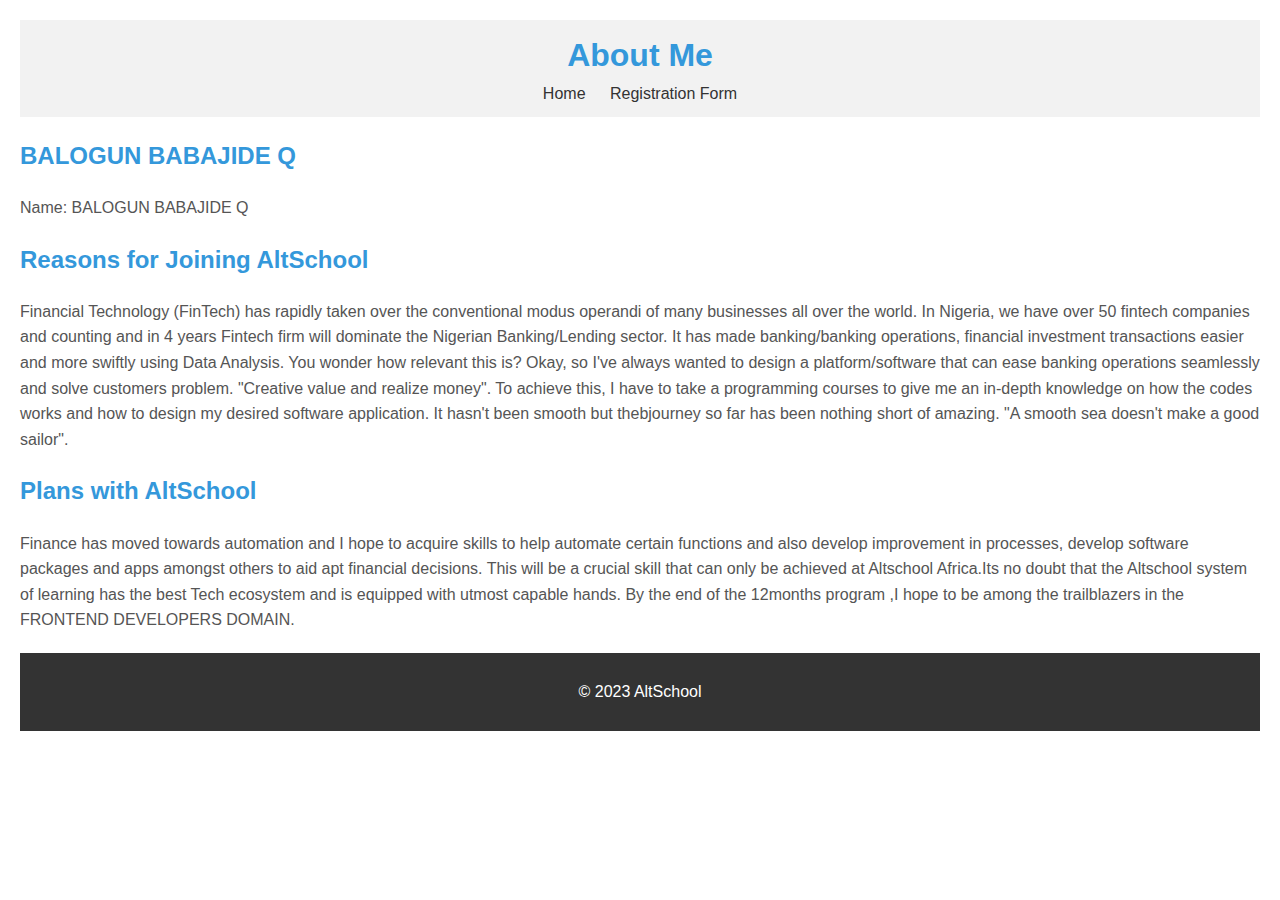
<file: ALT Assignment 1/home.html>
<!DOCTYPE html>
<html lang="en">
<head>
    <meta charset="UTF-8">
    <meta name="viewport" content="width=device-width, initial-scale=1.0">
    <title>About Me - AltSchool</title>
    <link rel="stylesheet" href="style.css">
    <style>
        body {
            font-family: Arial, sans-serif;
            margin: 20px;
        }
    </style>
</head>
<body>
    <header>
        <h1>About Me</h1>
        <nav>
            <a href="#"">Home</a> <!-- Link to the home page (you can name it accordingly) -->
            <a href="https://portal.altschoolafrica.com/auth/create-account">Registration Form</a> <!-- Link to the registration form page -->
        </nav>
    </header>
    
    <section>
        <h2>BALOGUN BABAJIDE Q</h2>
        <p>Name: BALOGUN BABAJIDE Q
        </p>
        
        <h2>Reasons for Joining AltSchool</h2>
        <p>Financial Technology (FinTech) has rapidly taken over the conventional modus operandi of many businesses all over the world. In Nigeria, we have over 50 fintech companies and counting and in 4 years Fintech firm will dominate the Nigerian Banking/Lending sector. It has made banking/banking operations, financial investment transactions easier and more swiftly using Data Analysis.
            You wonder how relevant this is? Okay, so I've always wanted to design a platform/software that can ease banking operations seamlessly and solve customers problem. "Creative value and realize money".
            
            To achieve this, I have to take a programming courses to give me an in-depth knowledge on how the codes works and how to design my desired software application. It hasn't been smooth but thebjourney so far has been nothing short of amazing. "A smooth sea doesn't make a good sailor".
            </p>
        
        <h2>Plans with AltSchool</h2>
        <p>Finance has moved towards automation and I hope to acquire skills to help automate certain functions and also develop improvement in processes, develop software packages and apps amongst others to aid apt financial decisions. This will be a crucial skill that can only be achieved at Altschool Africa.Its no doubt that the Altschool system of learning has the best Tech ecosystem and is equipped with utmost capable hands.

            By the end of the 12months program ,I hope to be  among the trailblazers in the FRONTEND DEVELOPERS DOMAIN.</p>
    </section>

    <footer>
        <p>&copy; 2023 AltSchool</p>
    </footer>
</body>
</html>
</file>
<file: ALT Assignment 1/style.css>
body {
    font-family: Arial, sans-serif;
    margin: 20px;
    line-height: 1.6;
}

header {
    background-color: #f2f2f2;
    padding: 10px;
    text-align: center;
}

header h1 {
    margin: 0;
    color: #3498db; /* Beautiful color for the title */
}

nav a {
    margin: 0 10px;
    text-decoration: none;
    color: #333;
    transition: color 0.3s ease; /* Smooth transition for color change on hover */
}

nav a:hover {
    color: #e74c3c; /* Color on hover */
}

section {
    margin-top: 20px;
}

section h2 {
    color: #3498db;
}

section p {
    color: #555;
}

footer {
    margin-top: 20px;
    background-color: #333;
    color: #fff;
    text-align: center;
    padding: 10px;
}
</file>
